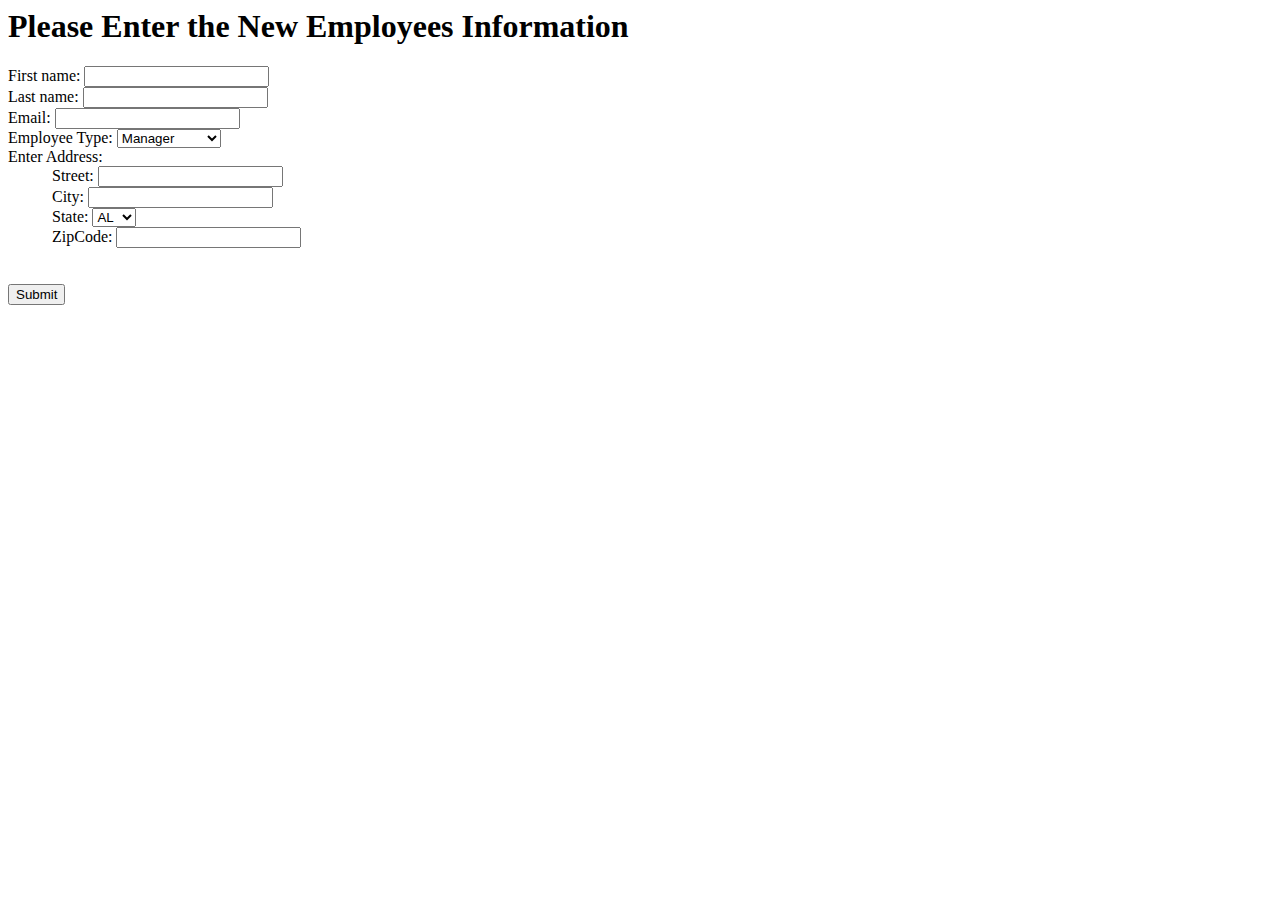
<file: adminPortal.htm>
<html>
<head>
   <title>Admin Portal</title>
</head>
<body>
   <h1>Please Enter the New Employees Information</h1>

<form>
First name:
<input type="text" name="firstname">
<br>
Last name:
<input type="text" name="lastname">
<br>
Email:
<input type="text" name="email">
<br>

Employee Type:</label> <select name="empType"> 
				
<option value="Manager">Manager</option>
<option value="Non-Manager">Non-Manager</option>
</select>

<br>

<label>Enter Address:</label></br>
		<span style="padding: 0 20px">&nbsp;</span><label>Street:</label> <input type="text" name="address" /><br/>
		<span style="padding: 0 20px">&nbsp;</span><label>City:</label> <input type="text" name="city" /><br/>
		<span style="padding: 0 20px">&nbsp;</span><label>State:</label> <select name="state"> 
						<option value="AL">AL</option>
						<option value="AK">AK</option>
						<option value="AZ">AZ</option>
						<option value="AR">AR</option>
						<option value="CA">CA</option>
						<option value="CO">CO</option>
						<option value="CT">CT</option>
						<option value="DE">DE</option>
						<option value="FL">FL</option>
						<option value="GA">GA</option>
						<option value="HI">HI</option>
						<option value="ID">ID</option>
						<option value="IL">IL</option>
						<option value="IN">IN</option>
						<option value="IA">IA</option>
						<option value="KA">KS</option>
						<option value="KY">KY</option>
						<option value="LA">LA</option>
						<option value="ME">ME</option>
						<option value="MD">MD</option>
						<option value="MA">MA</option>
						<option value="MI">MI</option>
						<option value="MN">MN</option>
						<option value="MS">MS</option>
						<option value="MO">MO</option>
						<option value="MT">MT</option>
						<option value="NE">NE</option>
						<option value="NV">NV</option>
						<option value="NH">NH</option>
						<option value="NJ">NJ</option>
						<option value="NM">NM</option>
						<option value="NY">NY</option>
						<option value="NC">NC</option>
						<option value="ND">ND</option>
						<option value="OH">OH</option>
						<option value="OK">OK</option>
						<option value="OR">OR</option>
						<option value="PA">PA</option>
						<option value="RI">RI</option>
						<option value="SC">SC</option>
						<option value="SD">SD</option>
						<option value="TN">TN</option>
						<option value="TX">TX</option>
						<option value="UT">UT</option>
						<option value="VT">VT</option>
						<option value="VA">VA</option>
						<option value="WA">WA</option>
						<option value="WV">WV</option>
						<option value="WI">WI</option>
						<option value="WY">WY</option>
						<option value="DC">DC</option>
					</select></br>
		<span style="padding: 0 20px">&nbsp;</span><label>ZipCode:</label> <input type="text" name="zipcode" /></br>


<br>
<br>
<input type="submit" value="Submit">

</form>

</body>
</html>
</file>
